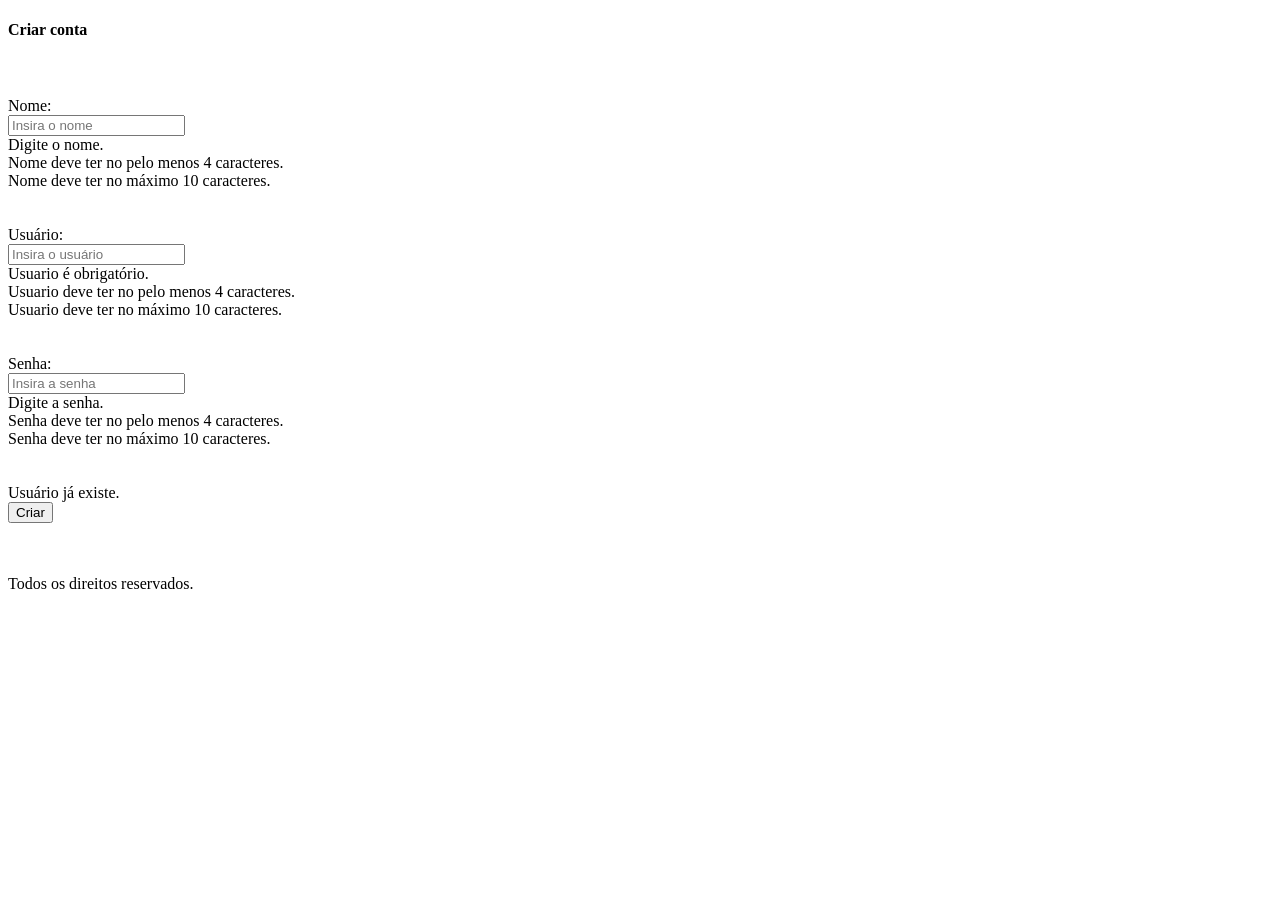
<file: src/app/components/criar-conta/criar-conta.component.html>
<!doctype html>
<html lang="en">
  <head>
    <meta charset="utf-8">
    <meta name="viewport" content="width=device-width, initial-scale=1">
  </head>
  <body>
    <div>
      <form class="center" [formGroup]="registerForm">
        <h4>Criar conta</h4>
        <br />
        <div>
          <div class="center"><br />
            <label>Nome:</label><br />
            <input type="text" [ngClass]="{'is-invalid': registerForm.get('Nome').errors && registerForm.get('Nome').touched}"
            formControlName="Nome" placeholder="Insira o nome">
            <div *ngIf="registerForm.get('Nome').hasError('required')
              && registerForm.get('Nome').touched" class="invalid-feedback">Digite o nome.
            </div>
            <div *ngIf="registerForm.get('Nome').hasError('minLength')
              && registerForm.get('Nome').touched" class="invalid-feedback">Nome deve ter no pelo menos 4 caracteres.
            </div>
            <div *ngIf="registerForm.get('Nome').hasError('maxLength')
              && registerForm.get('Nome').touched" class="invalid-feedback">Nome deve ter no máximo 10 caracteres.
            </div><br /><br />

            <label>Usuário:</label><br />
            <input type="text" [ngClass]="{'is-invalid': registerForm.get('Usuario').errors && registerForm.get('Usuario').touched}"
            formControlName="Usuario" placeholder="Insira o usuário">
            <div *ngIf="registerForm.get('Usuario').hasError('required')
              && registerForm.get('Usuario').touched" class="invalid-feedback">Usuario é obrigatório.
            </div>
            <div *ngIf="registerForm.get('Usuario').hasError('minLength')
              && registerForm.get('Usuario').touched" class="invalid-feedback">Usuario deve ter no pelo menos 4 caracteres.
            </div>
            <div *ngIf="registerForm.get('Usuario').hasError('maxLength')
              && registerForm.get('Usuario').touched" class="invalid-feedback">Usuario deve ter no máximo 10 caracteres.
            </div><br /><br />

            <label>Senha:</label><br />
            <input type="password"[ngClass]="{'is-invalid': registerForm.get('Senha').errors && registerForm.get('Senha').touched}"
              formControlName="Senha" placeholder="Insira a senha">
            <div *ngIf="registerForm.get('Senha').hasError('required')
              && registerForm.get('Senha').touched" class="invalid-feedback">Digite a senha.
            </div>
            <div *ngIf="registerForm.get('Senha').hasError('minLength')
              && registerForm.get('Senha').touched" class="invalid-feedback">Senha deve ter no pelo menos 4 caracteres.
            </div>
            <div *ngIf="registerForm.get('Senha').hasError('maxLength')
              && registerForm.get('Senha').touched" class="invalid-feedback">Senha deve ter no máximo 10 caracteres.
            </div><br /><br />

            <div *ngIf="usuarioExistente == true">
              <span>Usuário já existe.</span>
            </div>
            <div>
              <button class="btnexterno" [disabled]="!registerForm.valid" (click)="criar()">Criar
              </button><br /><br />
            </div>
          </div>
        </div>
      </form><br/>
    </div>
  </body>
  <footer>
  <p>Todos os direitos reservados.</p>
  </footer>
</html>
</file>
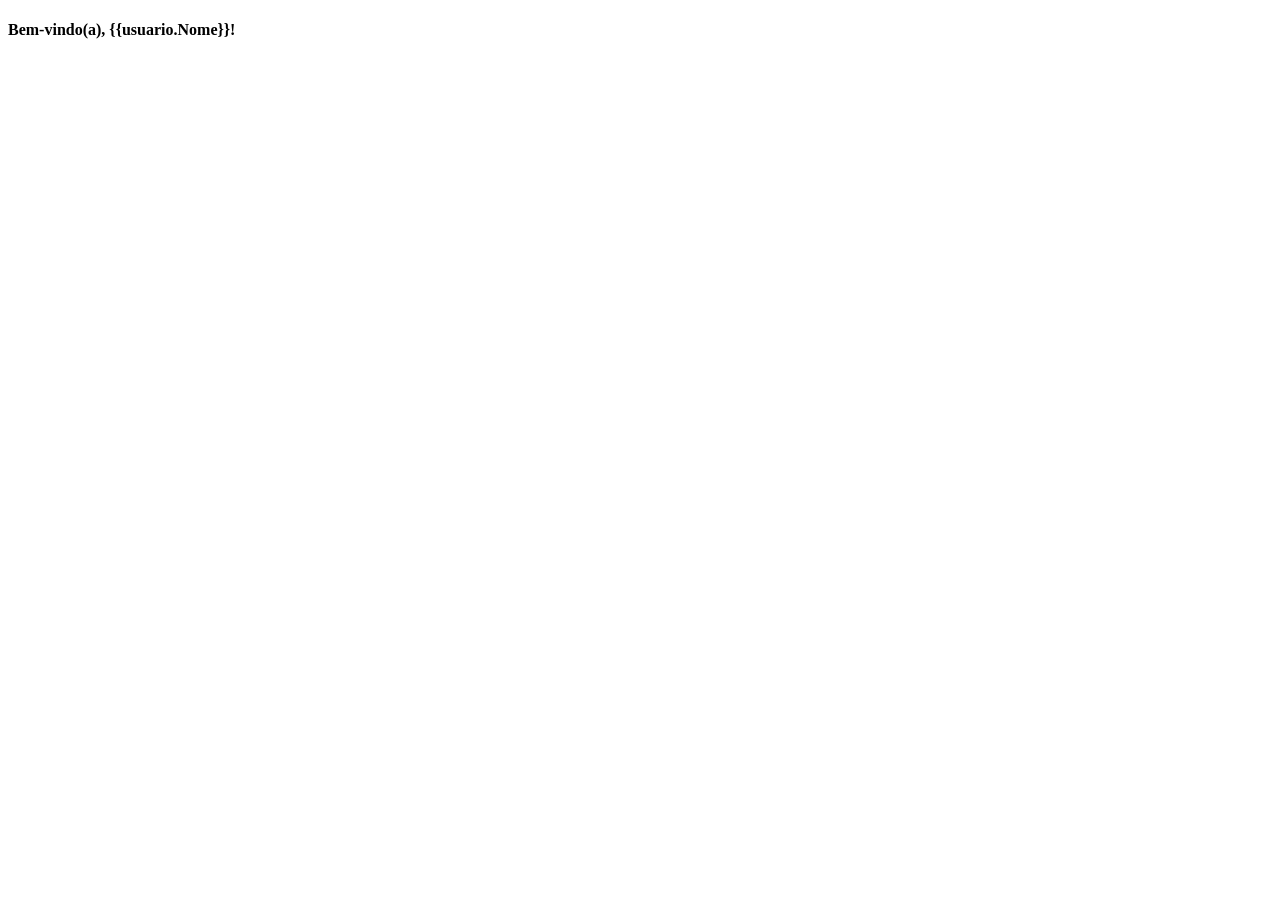
<file: src/app/components/home/home.component.html>
<!doctype html>
<html lang="en">
  <head>
    <meta charset="utf-8">
    <meta name="viewport" content="width=device-width, initial-scale=1">
  </head>
  <body>
    <div>
      <form *ngIf="usuario && usuario != undefined">
        <h4>Bem-vindo(a), {{usuario.Nome}}!</h4><br>
      </form><br>
    </div>  
  </body>
</html>
</file>
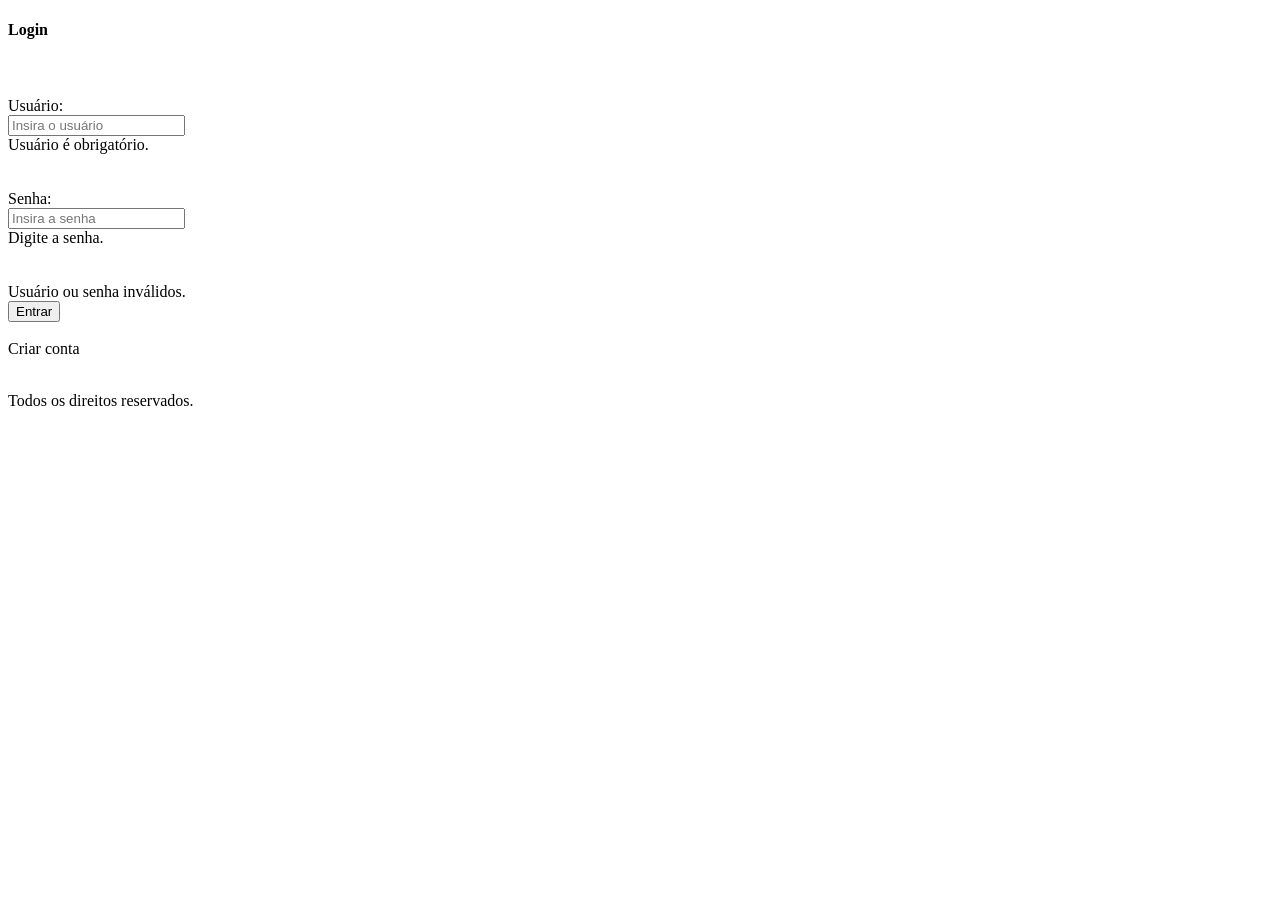
<file: src/app/components/login/login.component.html>
<!doctype html>
<html lang="en">
  <head>
    <meta charset="utf-8">
    <meta name="viewport" content="width=device-width, initial-scale=1">
  </head>
  <body>
    <div>
      <form class="center" [formGroup]="registerForm">
        <h4>Login</h4>
        <br />
        <div>
          <div class="center"><br />
            <label>Usuário:</label><br />
            <input type="text" [ngClass]="{'is-invalid': registerForm.get('Usuario').errors && registerForm.get('Usuario').touched}"
            formControlName="Usuario" placeholder="Insira o usuário">
            <div *ngIf="registerForm.get('Usuario').hasError('required')
              && registerForm.get('Usuario').touched" class="invalid-feedback">Usuário é obrigatório.
            </div><br /><br />
            <label>Senha:</label><br />
            <input type="password"[ngClass]="{'is-invalid': registerForm.get('Senha').errors && registerForm.get('Senha').touched}"
              formControlName="Senha" placeholder="Insira a senha">
            <div *ngIf="registerForm.get('Senha').hasError('required')
              && registerForm.get('Senha').touched" class="invalid-feedback">Digite a senha.
            </div><br /><br />
            <div *ngIf="loginValido == false">
              <span>Usuário ou senha inválidos.</span>
            </div>
            <div>
              <button class="btnexterno" [disabled]="!registerForm.valid" (click)="logar()">Entrar
              </button><br /><br />
              <a [routerLink]="['/cadastrar']">Criar conta</a>
            </div>
          </div>
        </div>
      </form><br/>
    </div>
  </body>
  <footer>
  <p>Todos os direitos reservados.</p>
  </footer>
</html>
</file>
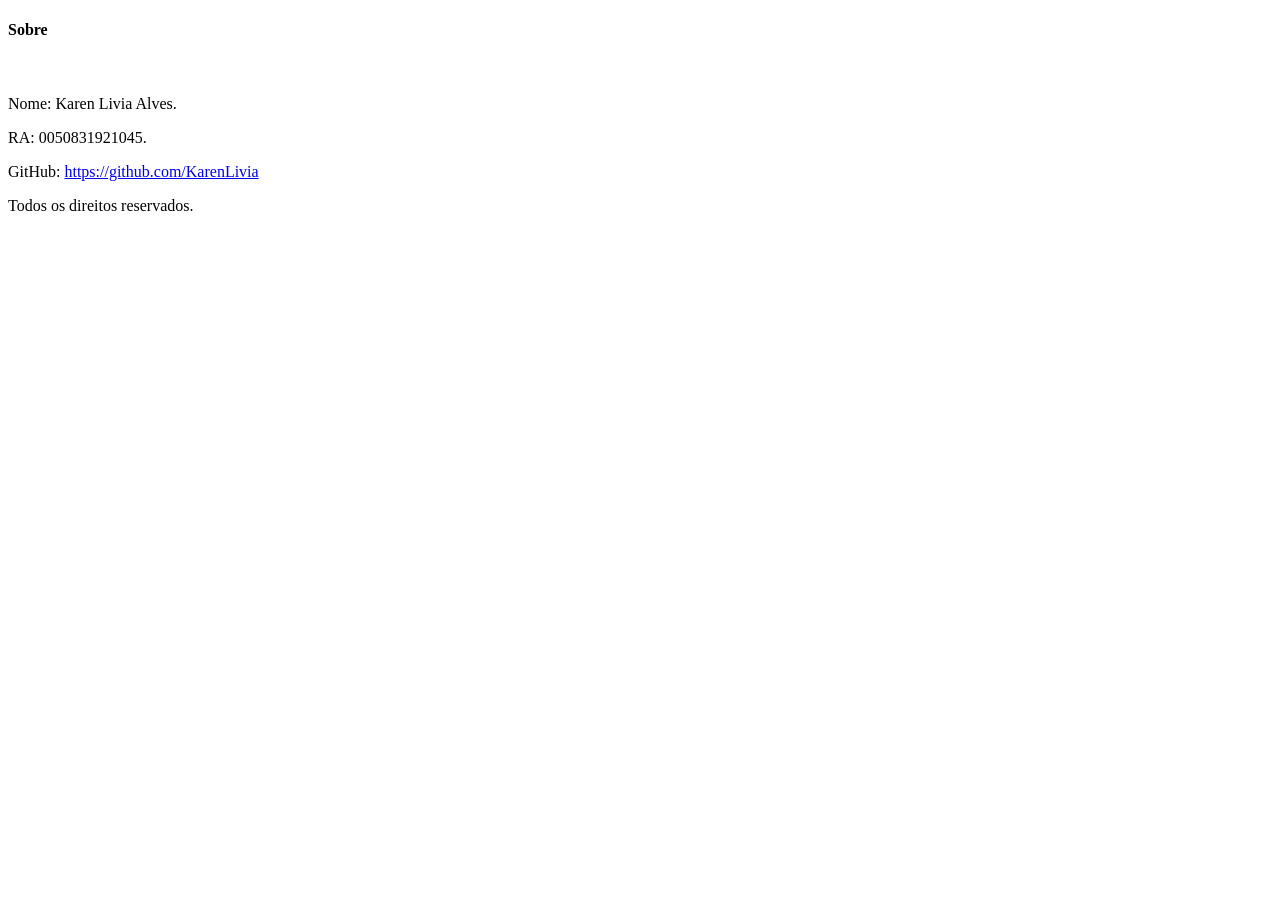
<file: src/app/components/sobre/sobre.component.html>
<!doctype html>
<html lang="en">
  <head>
    <meta charset="utf-8">
    <meta name="viewport" content="width=device-width, initial-scale=1">
  </head>
  <body>
    <div>
      <form class="center">
        <h4>Sobre</h4>
        <br/>
          <p>Nome: Karen Livia Alves.</p>
          <p>RA: 0050831921045.</p>
          <p>GitHub: <a class="tam" href="https://github.com/KarenLivia"> https://github.com/KarenLivia</a></p> 
      </form>
    </div>
  </body>
  <footer>
  <p>Todos os direitos reservados.</p>
</footer>
</html>
</file>
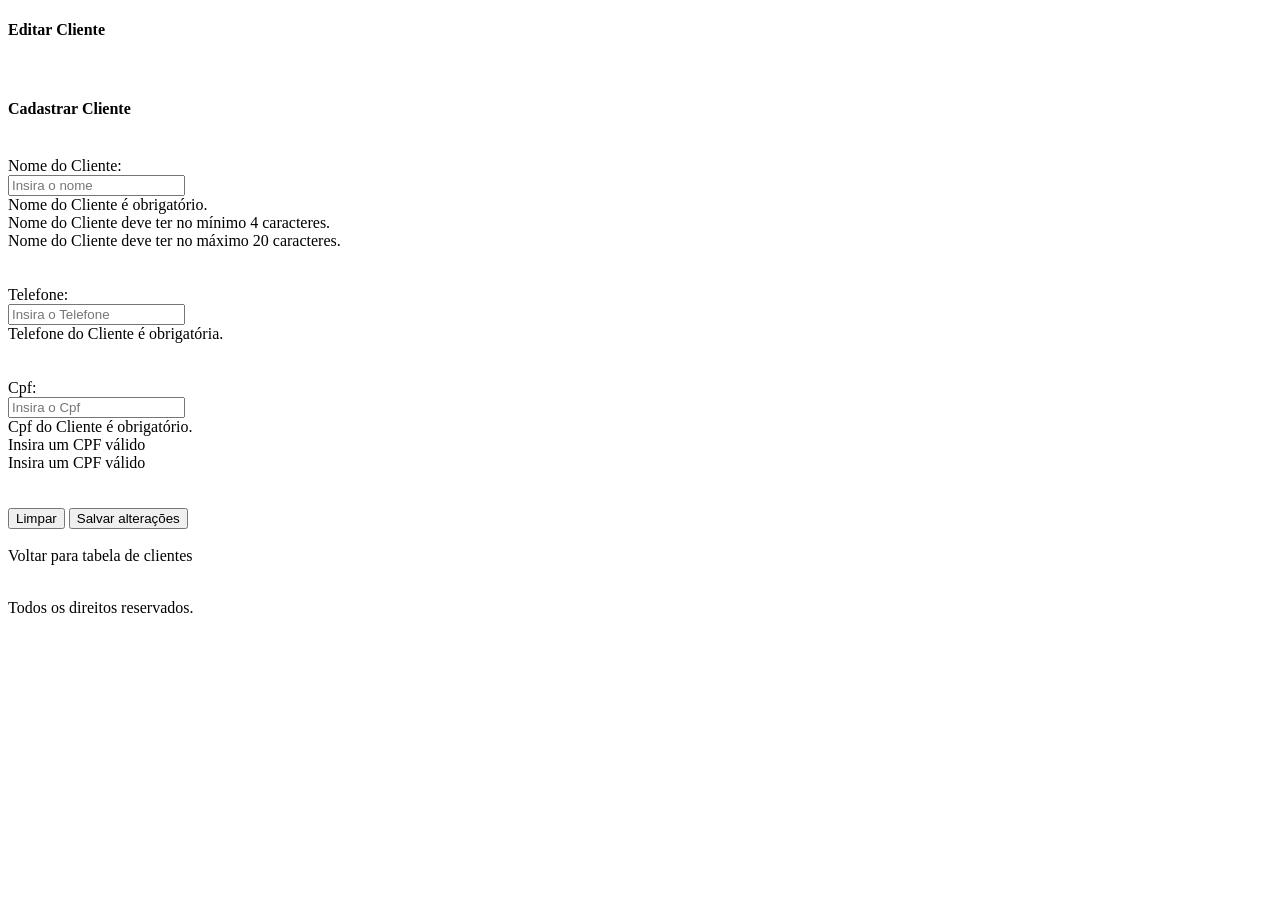
<file: src/app/components/clientes/cadastro-cliente/cadastro-cliente.component.html>
<!doctype html>
<html lang="en">
  <head>
    <meta charset="utf-8">
    <meta name="viewport" content="width=device-width, initial-scale=1">
  </head>
  <body>
    <div>
      <form class="center" [formGroup]="registerForm">
        <h4 *ngIf="routeId > 0; else cadastrarCliente">Editar Cliente</h4>
        <br />
        <div>
        <ng-template #cadastrarCliente>
          <h4>Cadastrar Cliente</h4>
        </ng-template>
          <div class="center"><br />
            <label>Nome do Cliente:</label><br />
            <input type="text" [ngClass]="{'is-invalid': registerForm.get('Nome').errors && registerForm.get('Nome').touched}"
            formControlName="Nome" placeholder="Insira o nome">
            <div *ngIf="registerForm.get('Nome').hasError('required')
              && registerForm.get('Nome').touched" class="invalid-feedback">Nome do Cliente é obrigatório.
            </div>
            <div *ngIf="registerForm.get('Nome').hasError('minlength')
              && registerForm.get('Nome').touched" class="invalid-feedback">Nome do Cliente deve ter no mínimo 4 caracteres.
            </div>
            <div *ngIf="registerForm.get('Nome').hasError('maxlength')
              && registerForm.get('Nome').touched" class="invalid-feedback">Nome do Cliente deve ter no máximo 20 caracteres.
            </div><br /><br />


            <label>Telefone:</label><br />
            <input type="text"[ngClass]="{'is-invalid': registerForm.get('Telefone').errors && registerForm.get('Telefone').touched}"
              formControlName="Telefone" placeholder="Insira o Telefone">
            <div *ngIf="registerForm.get('Telefone').hasError('required')
              && registerForm.get('Telefone').touched" class="invalid-feedback">Telefone do Cliente é obrigatória.
            </div><br /><br />


            <label>Cpf:</label><br />
            <input type="text" [ngClass]="{'is-invalid': registerForm.get('Cpf').errors && registerForm.get('Cpf').touched}"
              formControlName="Cpf" placeholder="Insira o Cpf">
            <div *ngIf="registerForm.get('Cpf').hasError('required')
              && registerForm.get('Cpf').touched" class="invalid-feedback">Cpf do Cliente é obrigatório.
            </div>
            <div *ngIf="registerForm.get('Cpf').hasError('minLength')
              && registerForm.get('Cpf').touched" class="invalid-feedback">Insira um CPF válido
            </div>
            <div *ngIf="registerForm.get('Cpf').hasError('maxLength')
              && registerForm.get('Cpf').touched" class="invalid-feedback">Insira um CPF válido
            </div><br /><br />
            <div>
              <button class="btnexterno" (click)="limparForm()">Limpar</button>
              <button class="btnexterno" [disabled]="!registerForm.valid" (click)="cadastrar()">Salvar alterações
              </button><br /><br />
              <a [routerLink]="['/clientes']">Voltar para tabela de clientes</a>
            </div>
          </div>
        </div>
      </form><br/>
    </div>
  </body>
  <footer>
  <p>Todos os direitos reservados.</p>
  </footer>
</html>
</file>
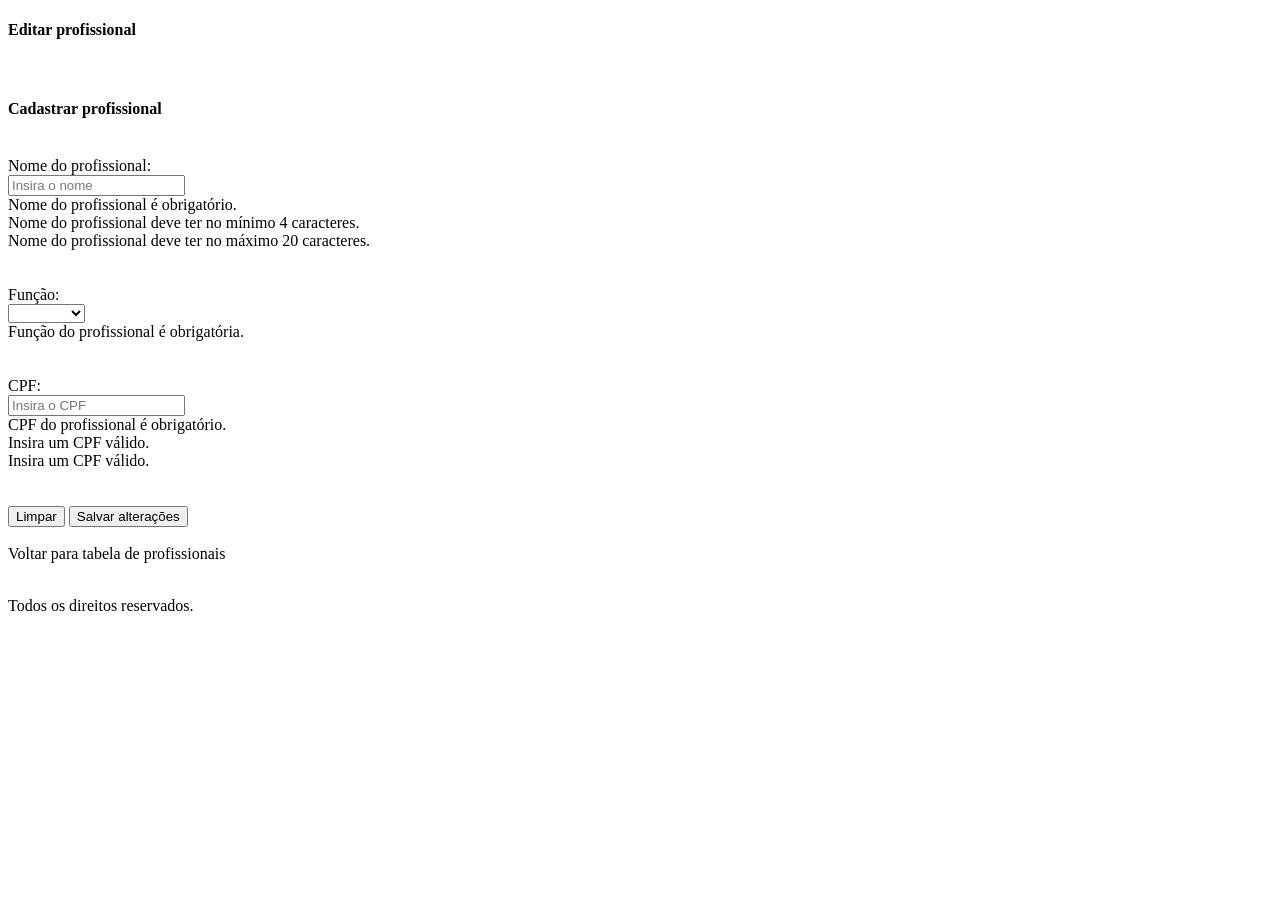
<file: src/app/components/profissional/cadastro-profissional/cadastro-profissional.component.html>
<!doctype html>
<html lang="en">
  <head>
    <meta charset="utf-8">
    <meta name="viewport" content="width=device-width, initial-scale=1">
  </head>
  <body>
    <div>
      <form class="center" [formGroup]="registerForm">
        <h4 *ngIf="routeId > 0; else cadastrarCliente">Editar profissional</h4>
        <br />
        <div>
        <ng-template #cadastrarCliente>
          <h4>Cadastrar profissional</h4>
        </ng-template>
          <div class="center"><br />
            <label>Nome do profissional:</label><br />
            <input type="text" [ngClass]="{'is-invalid': registerForm.get('Nome').errors && registerForm.get('Nome').touched}"
            formControlName="Nome" placeholder="Insira o nome">
            <div *ngIf="registerForm.get('Nome').hasError('required')
              && registerForm.get('Nome').touched" class="invalid-feedback">Nome do profissional é obrigatório.
            </div>
            <div *ngIf="registerForm.get('Nome').hasError('minlength')
              && registerForm.get('Nome').touched" class="invalid-feedback">Nome do profissional deve ter no mínimo 4 caracteres.
            </div>
            <div *ngIf="registerForm.get('Nome').hasError('maxlength')
              && registerForm.get('Nome').touched" class="invalid-feedback">Nome do profissional deve ter no máximo 20 caracteres.
            </div><br /><br />

            <label>Função:</label><br />
            <select type="text"[ngClass]="{'is-invalid': registerForm.get('Funcao').errors && registerForm.get('Funcao').touched}"
              formControlName="Funcao" placeholder="Insira a funcão">
              <option value=""></option>
              <option value="Barbeiro">Barbeiro</option>
              <option value="Manicure">Manicure</option>
              <option value="Admin">Admin</option>
            </select>
            <div *ngIf="registerForm.get('Funcao').hasError('required')
              && registerForm.get('Funcao').touched" class="invalid-feedback">Função do profissional é obrigatória.
            </div><br /><br />

            <label>CPF:</label><br />
            <input type="text" [ngClass]="{'is-invalid': registerForm.get('Cpf').errors && registerForm.get('Cpf').touched}"
              formControlName="Cpf" placeholder="Insira o CPF">
            <div *ngIf="registerForm.get('Cpf').hasError('required')
              && registerForm.get('Cpf').touched" class="invalid-feedback">CPF do profissional é obrigatório.
            </div>
            <div *ngIf="registerForm.get('Cpf').hasError('minLength')
              && registerForm.get('Cpf').touched" class="invalid-feedback">Insira um CPF válido.
            </div>
            <div *ngIf="registerForm.get('Cpf').hasError('maxLength')
              && registerForm.get('Cpf').touched" class="invalid-feedback">Insira um CPF válido.
            </div><br /><br />
            <div>
              <button class="btnexterno" (click)="limparForm()">Limpar</button>
              <button class="btnexterno" [disabled]="!registerForm.valid" (click)="cadastrar()">Salvar alterações
              </button><br /><br />
              <a [routerLink]="['/profissional']">Voltar para tabela de profissionais</a>
            </div>
          </div>
        </div>
      </form><br/>
    </div>
  </body>
  <footer>
  <p>Todos os direitos reservados.</p>
  </footer>
</html>
</file>
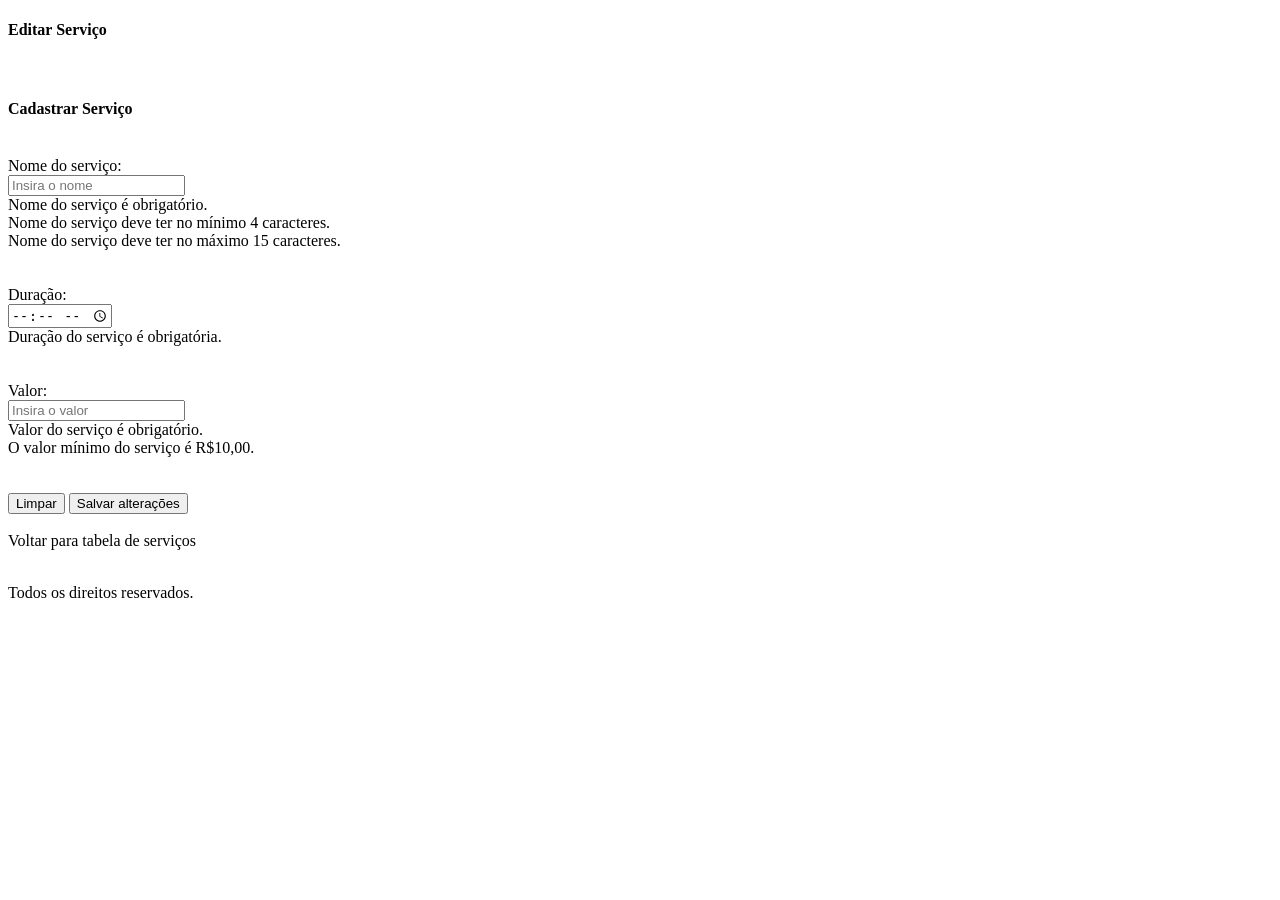
<file: src/app/components/servicos/cadastro-servico/cadastro-servico.component.html>
<!doctype html>
<html lang="en">
  <head>
    <meta charset="utf-8">
    <meta name="viewport" content="width=device-width, initial-scale=1">
  </head>
  <body>
    <div>
      <form class="center" [formGroup]="registerForm">
        <h4 *ngIf="routeId > 0; else cadastrarServico">Editar Serviço</h4>
        <br />
        <div>
        <ng-template #cadastrarServico>
          <h4>Cadastrar Serviço</h4>
        </ng-template>
          <div class="center"><br />
            <label>Nome do serviço:</label><br />
            <input type="text" [ngClass]="{'is-invalid': registerForm.get('Nome').errors && registerForm.get('Nome').touched}"
            formControlName="Nome" placeholder="Insira o nome">
            <div *ngIf="registerForm.get('Nome').hasError('required')
              && registerForm.get('Nome').touched" class="invalid-feedback">Nome do serviço é obrigatório.
            </div>
            <div *ngIf="registerForm.get('Nome').hasError('minlength')
              && registerForm.get('Nome').touched" class="invalid-feedback">Nome do serviço deve ter no mínimo 4 caracteres.
            </div>
            <div *ngIf="registerForm.get('Nome').hasError('maxlength')
              && registerForm.get('Nome').touched" class="invalid-feedback">Nome do serviço deve ter no máximo 15 caracteres.
            </div><br /><br />
            <label>Duração:</label><br />
            <input type="time"[ngClass]="{'is-invalid': registerForm.get('Duracao').errors && registerForm.get('Duracao').touched}"
              formControlName="Duracao" placeholder="Insira o duracao">
            <div *ngIf="registerForm.get('Duracao').hasError('required')
              && registerForm.get('Duracao').touched" class="invalid-feedback">Duração do serviço é obrigatória.
            </div><br /><br />
            <label>Valor:</label><br />
            <input type="text" [ngClass]="{'is-invalid': registerForm.get('Valor').errors && registerForm.get('Valor').touched}"
              formControlName="Valor" placeholder="Insira o valor">
            <div *ngIf="registerForm.get('Valor').hasError('required')
              && registerForm.get('Valor').touched" class="invalid-feedback">Valor do serviço é obrigatório.
            </div>
            <div *ngIf="registerForm.get('Valor').hasError('min')
              && registerForm.get('Valor').touched" class="invalid-feedback">O valor mínimo do serviço é R$10,00.
            </div><br /><br />
            <div>
              <button class="btnexterno" (click)="limparForm()">Limpar</button>
              <button class="btnexterno" [disabled]="!registerForm.valid" (click)="cadastrar()">Salvar alterações
              </button><br /><br />
              <a [routerLink]="['/servicos']">Voltar para tabela de serviços</a>
            </div>
          </div>
        </div>
      </form><br/>
    </div>
  </body>
  <footer>
  <p>Todos os direitos reservados.</p>
  </footer>
</html>
</file>
